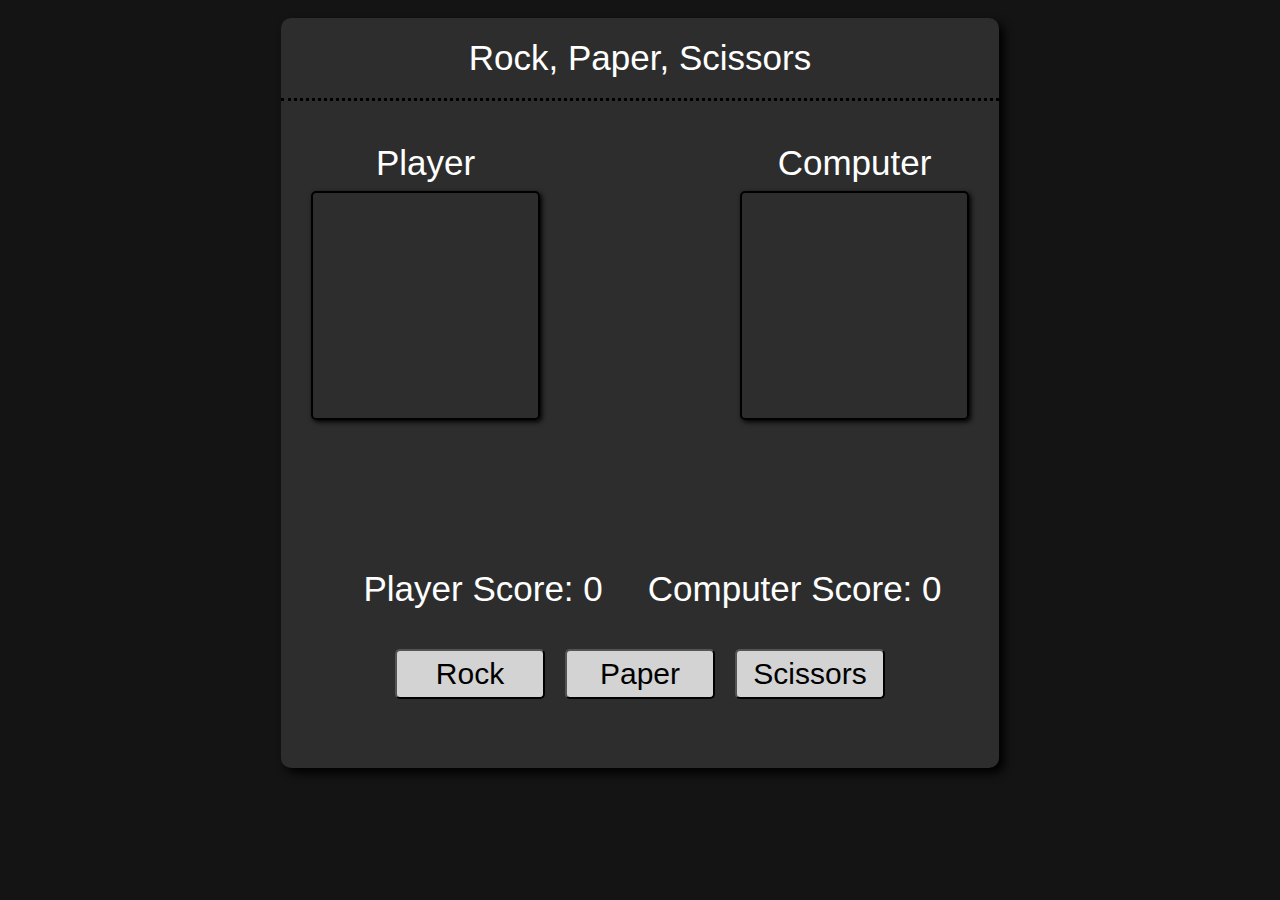
<file: index.html>
<!DOCTYPE html>
<html>
<head>
  <title>Rock, Paper, Scissors</title>
  <meta charset="UTF-8"/>
  <link rel='stylesheet' type='text/css' href='style.css'>
</head>
<body>
  <div id='main-container'>
    <header>Rock, Paper, Scissors</header>

    <div id='img-container'>
      <div id="player-choice-image">
        <div class='game-text'>Player</div>
        <img id='rock-icon-player' class='game-icons'
        src='Rock-595b40b85ba036ed117da97f.svg'
        style='display: none;'>
        <img id='paper-icon-player' class='game-icons'
        src='Paper-595b40b85ba036ed117da7a9.svg'
        style="display: none;">
        <img id='scissors-icon-player' class='game-icons'
        src='Surgical Scissors-595b40b85ba036ed117dabb4.svg'
        style="display: none;">
      </div>

      <div id='arrow-image'>
        <img id='green-arrow' src='svg-green-circle-right-arrow-icon-1.svg'
        style="display: none;">
        <img id='red-arrow' src='svg-red-circle-left-arrow-icon-1.svg'
        style='display: none;'>
      </div>

      <div id="computer-choice-image">
        <div class='game-text'>Computer</div>
        <img id='rock-icon-computer' class='game-icons'
        src='Rock-595b40b85ba036ed117da97f.svg'
        style="display: none;">
        <img id='paper-icon-computer' class='game-icons'
        src='Paper-595b40b85ba036ed117da7a9.svg'
        style='display: none;'>
        <img id='scissors-icon-computer' class='game-icons'
        src='Surgical Scissors-595b40b85ba036ed117dabb4.svg'
        style="display: none;">
      </div>
    </div> 

    <div id='round-results'></div>

    <div id='scoring-container'>
      <div id='player-scoring'>Player Score: 0</div>
      <div id='computer-scoring'>Computer Score: 0</div>
    </div>

    <div id='button-container'>
      <button id='choose-rock' class='player-buttons' 
      style='display: inline;'>Rock</button>
      <button id='choose-paper' class='player-buttons' 
      style='display: inline;'>Paper</button>
      <button id='choose-scissors' class='player-buttons' 
      style='display: inline;'>Scissors</button>

      <button id='play-again' style='display: none;'>Play Again</button>
    </div>

    <div id='game-results'></div>
  </div>
</body>
<script src='index.js'></script>
</html>
</file>
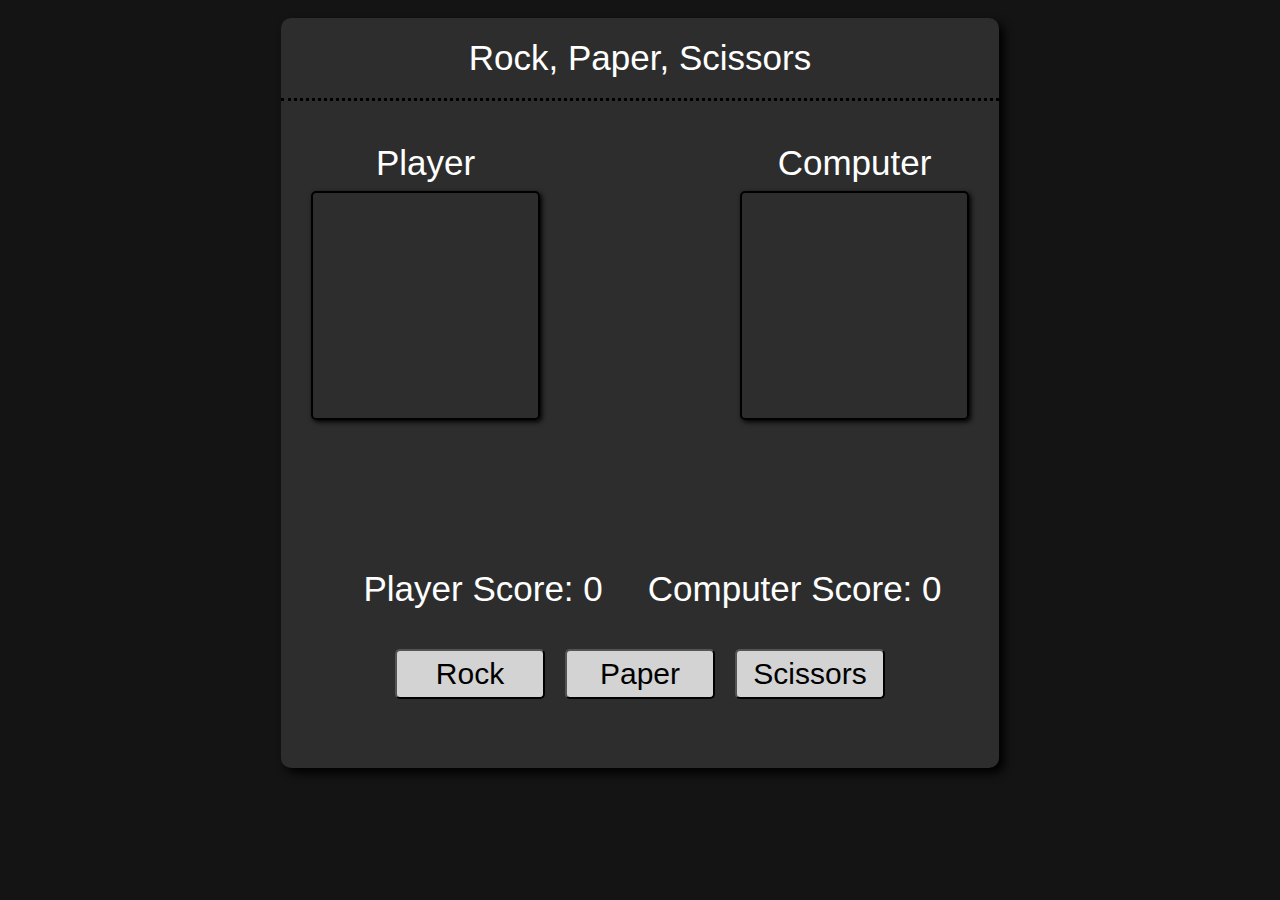
<file: rock_paper_scissors.html>
<!DOCTYPE html>
<html>
<head>
  <title>Rock, Paper, Scissors</title>
  <meta charset="UTF-8"/>
  <link rel='stylesheet' type='text/css' href='style.css'>
</head>
<body>
  <div id='main-container'>
    <header>Rock, Paper, Scissors</header>

    <div id='img-container'>
      <div id="player-choice-image">
        <div class='game-text'>Player</div>
        <img id='rock-icon-player' class='game-icons'
        src='Rock-595b40b85ba036ed117da97f.svg'
        style='display: none;'>
        <img id='paper-icon-player' class='game-icons'
        src='Paper-595b40b85ba036ed117da7a9.svg'
        style="display: none;">
        <img id='scissors-icon-player' class='game-icons'
        src='Surgical Scissors-595b40b85ba036ed117dabb4.svg'
        style="display: none;">
      </div>

      <div id='arrow-image'>
        <img id='green-arrow' src='svg-green-circle-right-arrow-icon-1.svg'
        style="display: none;">
        <img id='red-arrow' src='svg-red-circle-left-arrow-icon-1.svg'
        style='display: none;'>
      </div>

      <div id="computer-choice-image">
        <div class='game-text'>Computer</div>
        <img id='rock-icon-computer' class='game-icons'
        src='Rock-595b40b85ba036ed117da97f.svg'
        style="display: none;">
        <img id='paper-icon-computer' class='game-icons'
        src='Paper-595b40b85ba036ed117da7a9.svg'
        style='display: none;'>
        <img id='scissors-icon-computer' class='game-icons'
        src='Surgical Scissors-595b40b85ba036ed117dabb4.svg'
        style="display: none;">
      </div>
    </div> 

    <div id='round-results'></div>

    <div id='scoring-container'>
      <div id='player-scoring'>Player Score: 0</div>
      <div id='computer-scoring'>Computer Score: 0</div>
    </div>

    <div id='button-container'>
      <button id='choose-rock' class='player-buttons' 
      style='display: inline;'>Rock</button>
      <button id='choose-paper' class='player-buttons' 
      style='display: inline;'>Paper</button>
      <button id='choose-scissors' class='player-buttons' 
      style='display: inline;'>Scissors</button>

      <button id='play-again' style='display: none;'>Play Again</button>
    </div>

    <div id='game-results'></div>
  </div>
</body>
<script src='rock_paper_scissors.js'></script>
</html>
</file>
<file: style.css>
#main-container {
  max-width: 1000px;
  min-width: 700px;
  min-height: 750px;
  height: auto;
  overflow: auto;
  display: inline-block;
  margin: 100px;
  margin-top: 10px;
  border-radius: 10px;
  background-color: rgb(45, 45, 45);
  box-shadow: 5px 5px 10px black;
}
header {
  padding-top: 20px;
  font-size: 35px;
  color: white;
  font-family: sans-serif;
  padding-bottom: 20px;
  border-style: dotted;
  border-top: transparent;
  border-left: transparent;
  border-right: transparent;
  border-color: black
}
body {
  text-align: center;
  background-color: rgb(20, 20, 20);
}
#img-container {
  padding: 20px;
  display: flex;
  justify-content: center;
  margin-top: 60px;
}
.game-text {
  font-size: 35px;
  margin-bottom: 15px;
  margin-top: -50px;
  color: white;
  font-family: sans-serif;
}
#player-choice-image {
  width: 225px;
  height: 225px;
  border-style: solid;
  border-width: 2px;
  border-radius: 5px;
  display: inline-block;
  margin: 10px;
  margin-right: 50px;
  box-shadow: 2px 2px 5px black;
}
#arrow-image {
  width: 100px;
  height: 100px;
  margin-top: 75px;
}
#computer-choice-image {
  width: 225px;
  height: 225px;
  border-style: solid;
  border-width: 2px;
  border-radius: 5px;
  display: inline-block;
  margin: 10px;
  margin-left: 50px;
  box-shadow: 2px 2px 5px black;
}
#round-results {
  height: 25px;
  margin-top: 30px;
  font-size: 35px;
  font-family: sans-serif;
  color: white;
}
#scoring-container {
  display: flex;
  justify-content: center;
  margin-top: 4em;
}
#player-scoring {
  font-size: 35px;
  color: white;
  font-family: sans-serif;
  padding-right: 10px;
  padding-bottom: 10px;
  margin-left: 35px;
  margin-bottom: 20px;
}
#computer-scoring {
  font-size: 35px;
  color: white;
  font-family: sans-serif;
  padding-right: 10px;
  padding-bottom: 10px;
  margin-left: 35px;
  margin-bottom: 20px;
}
#button-container {
  display: flex;
  justify-content: center;
}
#choose-rock, #choose-paper, #choose-scissors {
  font-size: 30px;
  font-family: sans-serif;
  height: 50px;
  width: 150px;
  margin: 10px;
  border-radius: 5px;
  color: black;
  background-color: lightgrey;
}
#choose-rock:hover, #choose-paper:hover, #choose-scissors:hover, 
#play-again:hover {
  cursor: pointer;
  background-color: white;
}
#play-again {
  color: black;
  background-color: lightgrey;
  font-size: 25px;
  font-family: sans-serif;
  border-radius: 5px;
  padding: 8px;
  margin-top: 10px;
  height: auto;
  width: auto;
}
#game-results {
  font-size: 35px;
  color: white;
  font-family: sans-serif;
  min-height: 10px;
  margin-top: 7px;
  padding-top: 10px;
}
.game-icons {
  padding: 50px;
  width: 125px;
  height: 125px;
}
</file>
